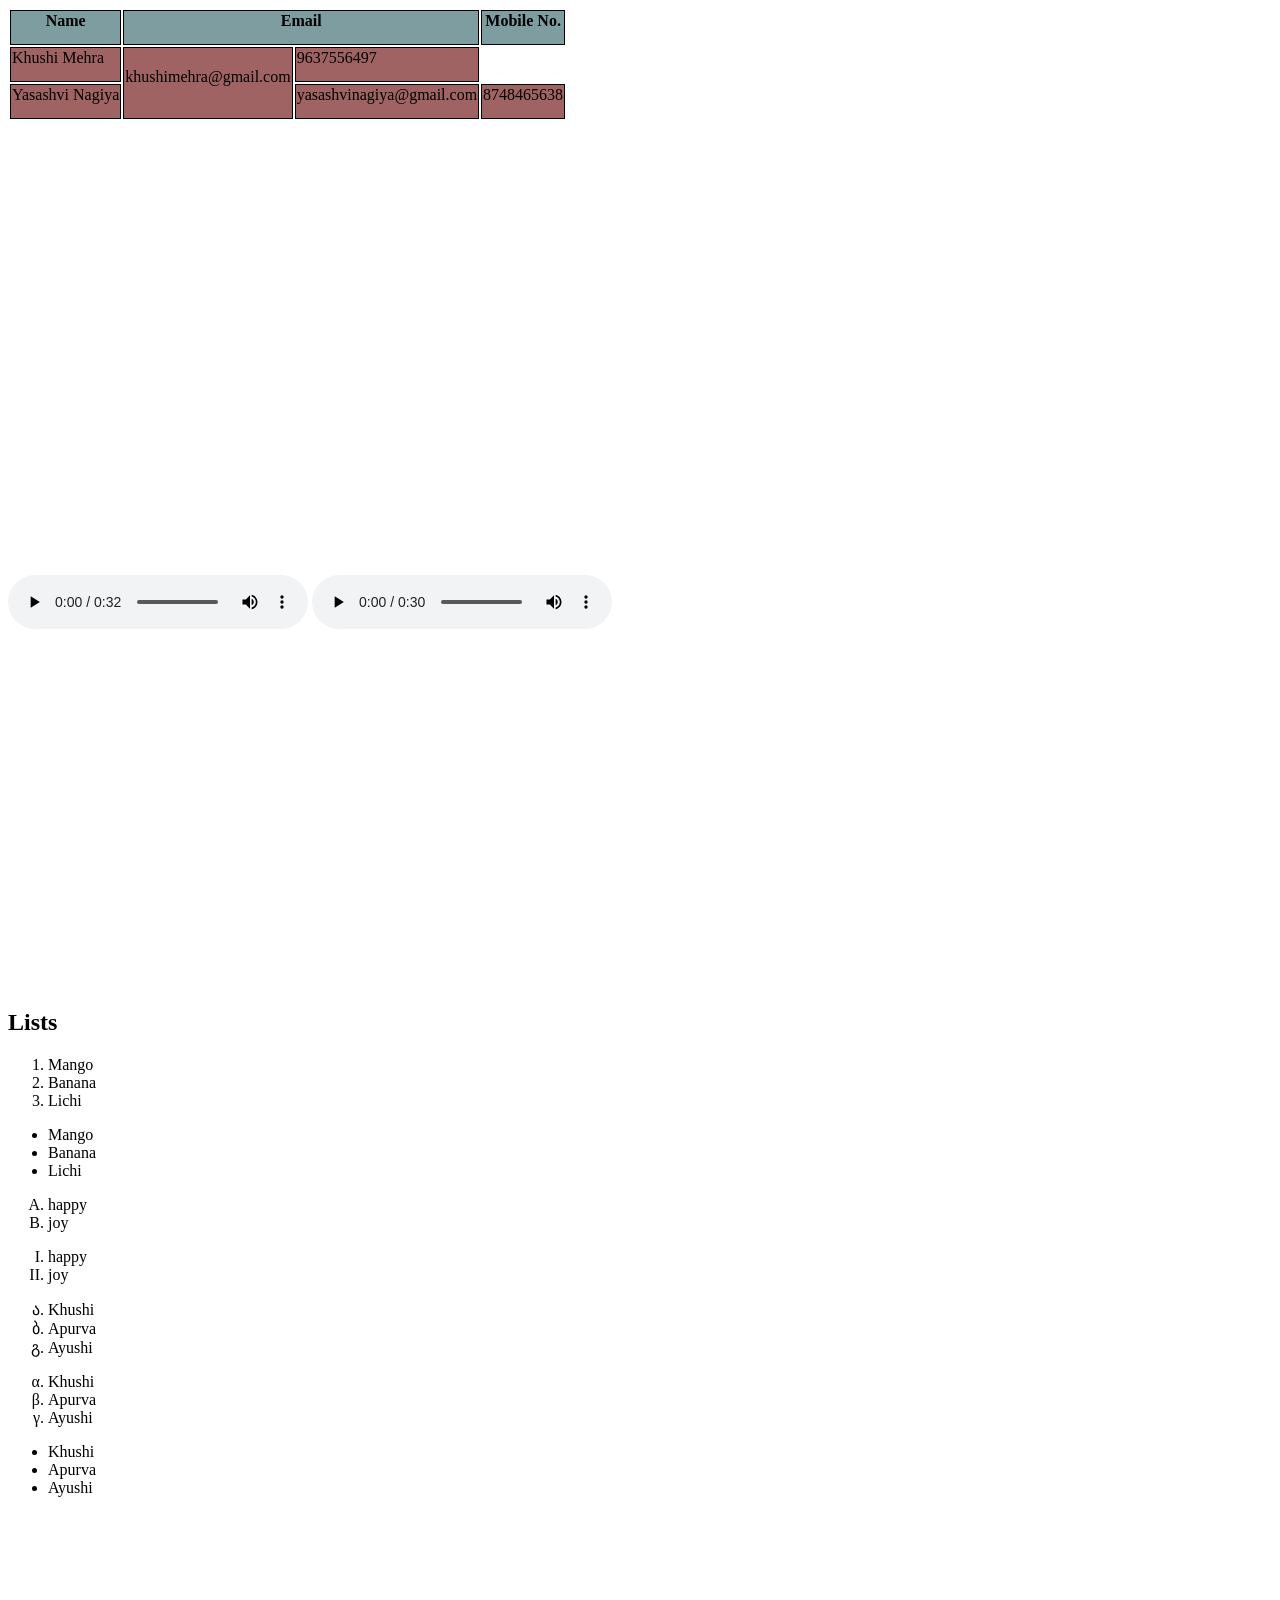
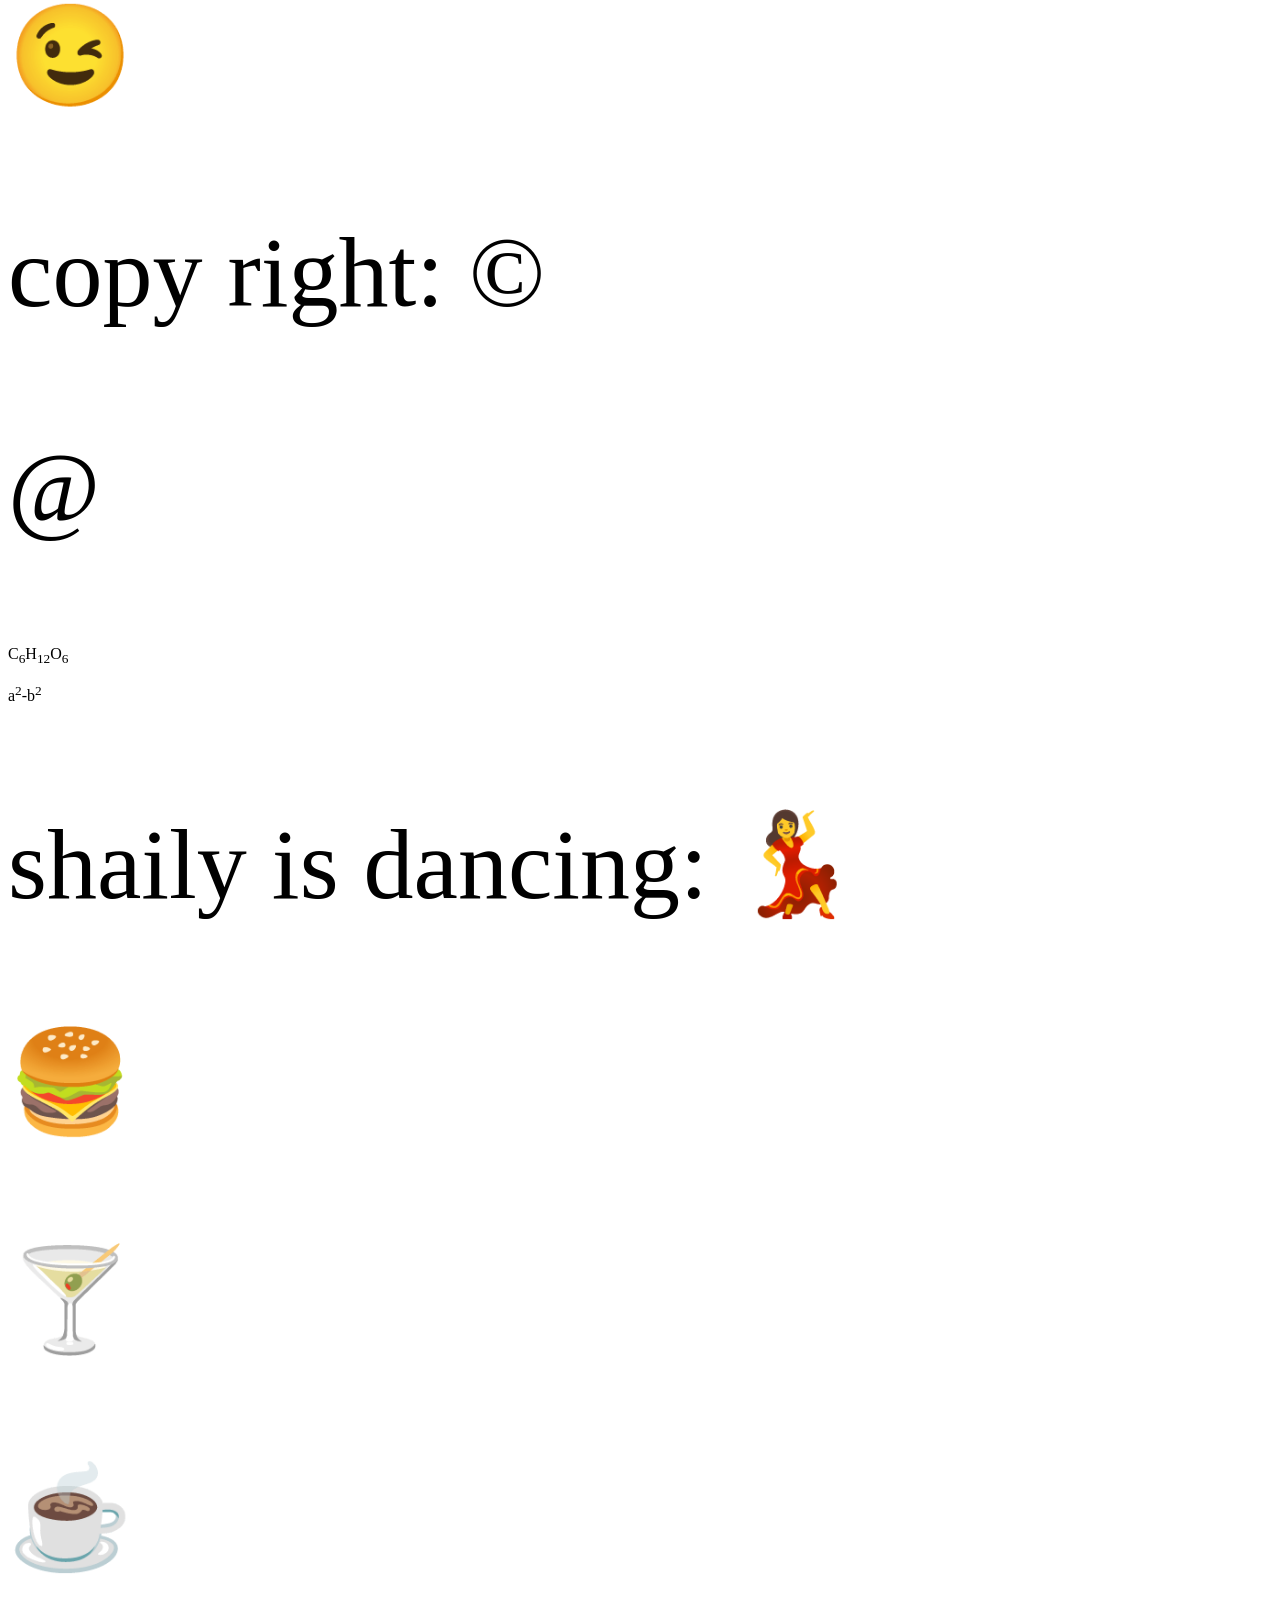
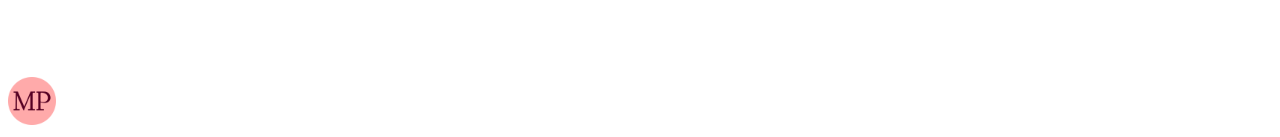
<file: FRONTEND/HTML/Table.html>
<!DOCTYPE html>
<html lang="en">

<head>
    <style>
        h2 

        table,
        th,
        td {
            border: 1px solid black;
            border-collapse: collapse;
            /* padding: 10px 12px 14px 16px; */
            padding-bottom: 14px;
        }

        th {
            background-color: rgb(126, 157, 161);
            align-items: center;
        }

        td {
            background-color: rgb(160, 99, 99);
        }
    </style>
    <meta charset="UTF-8">
    <meta name="viewport" content="width=device-width, initial-scale=1.0">
    <title>Document</title>

    
</head>

<body>
    <table>
        <tr>
            <th>Name</th>
            <th colspan="2">Email</th>
            <th>Mobile No.</th>
        </tr>
        <tr>
            <td>Khushi Mehra</td>
            <td rowspan="2">khushimehra@gmail.com</td>
            <td>9637556497</td>
        </tr>
        <tr>
            <td>Yasashvi Nagiya</td>
            <td>yasashvinagiya@gmail.com</td>
            <td>8748465638</td>
        </tr>
    </table>
    <iframe
        src="https://www.google.com/maps/embed?pb=!1m18!1m12!1m3!1d3733223.4919059603!2d78.42099689999999!3d23.970125000000003!2m3!1f0!2f0!3f0!3m2!1i1024!2i768!4f13.1!3m3!1m2!1s0x39667381d35aea05%3A0xe0106b0d4e701c1e!2sMadhya%20Pradesh!5e0!3m2!1sen!2sin!4v1767013427025!5m2!1sen!2sin"
        width="600" height="450" style="border:0;" allowfullscreen="" loading="lazy"
        referrerpolicy="no-referrer-when-downgrade"></iframe>

    <iframe width="560" height="360" src="https://www.youtube.com/embed/xZFer-g61Z4?si=KMK2Il1svJCiHXcQ"
        title="YouTube video player" frameborder="0"
        allow="accelerometer; autoplay; clipboard-write; encrypted-media; gyroscope; picture-in-picture; web-share"
        referrerpolicy="strict-origin-when-cross-origin" allowfullscreen></iframe>

    <audio height="300px" width="300px" src="assets/cinematic-music-sketches-11-cinematic-percussion-sketch-116186.mp3"
        controls></audio>

    <audio height="300px" width="300px" src="assets/scary-music-box-untuned-427401.mp3" controls></audio>

    <iframe data-testid="embed-iframe" style="border-radius:12px"
        src="https://open.spotify.com/embed/track/1awtp7rf6ajhGY9BgzCHeZ?utm_source=generator" width="100%" height="352"
        frameBorder="0" allowfullscreen=""
        allow="autoplay; clipboard-write; encrypted-media; fullscreen; picture-in-picture" loading="lazy"></iframe>


    <h2>Lists</h2>
    <ol>
        <li>Mango</li>
        <li>Banana</li>
        <li>Lichi</li>
    </ol>
    <ul>
        <li>Mango</li>
        <li>Banana</li>
        <li>Lichi</li>
    </ul>
    <ol type="A">
        <li>happy</li>
        <li>joy</li>
    </ol>
    <ol type="I">
        <li>happy</li>
        <li>joy</li>
    </ol>
    <ul style="list-style-type: georgian;">
        <li>Khushi</li>
        <li>Apurva</li>
        <li>Ayushi</li>
    </ul>
    <ul style="list-style-type: lower-greek;">
        <li>Khushi</li>
        <li>Apurva</li>
        <li>Ayushi</li>
    </ul>
    <ul style="list-style-type: disc;">
        <li>Khushi</li>
        <li>Apurva</li>
        <li>Ayushi</li>
    </ul>

    <p style="font-size: 100px;">&#x1F609</p>
    <p style="font-size: 100px;">copy right: &copy</p>
    <p style="font-size: 100px;">@</p>
    <p>C<sub>6</sub>H<sub>12</sub>O<sub>6</sub></p>
    <p>a<sup>2</sup>-b<sup>2</sup></p>

    <p style="font-size: 100px;">shaily is dancing: &#x1F483</p>
    <p style="font-size: 100px;">&#x1F354</p>
    <p style="font-size: 100px;">&#x1F378</p>
    <p style="font-size: 100px;">&#x2615</p>

    <img src="assets/assestsss/part1/favicon.ico">

    
</body>

</html>
</file>
